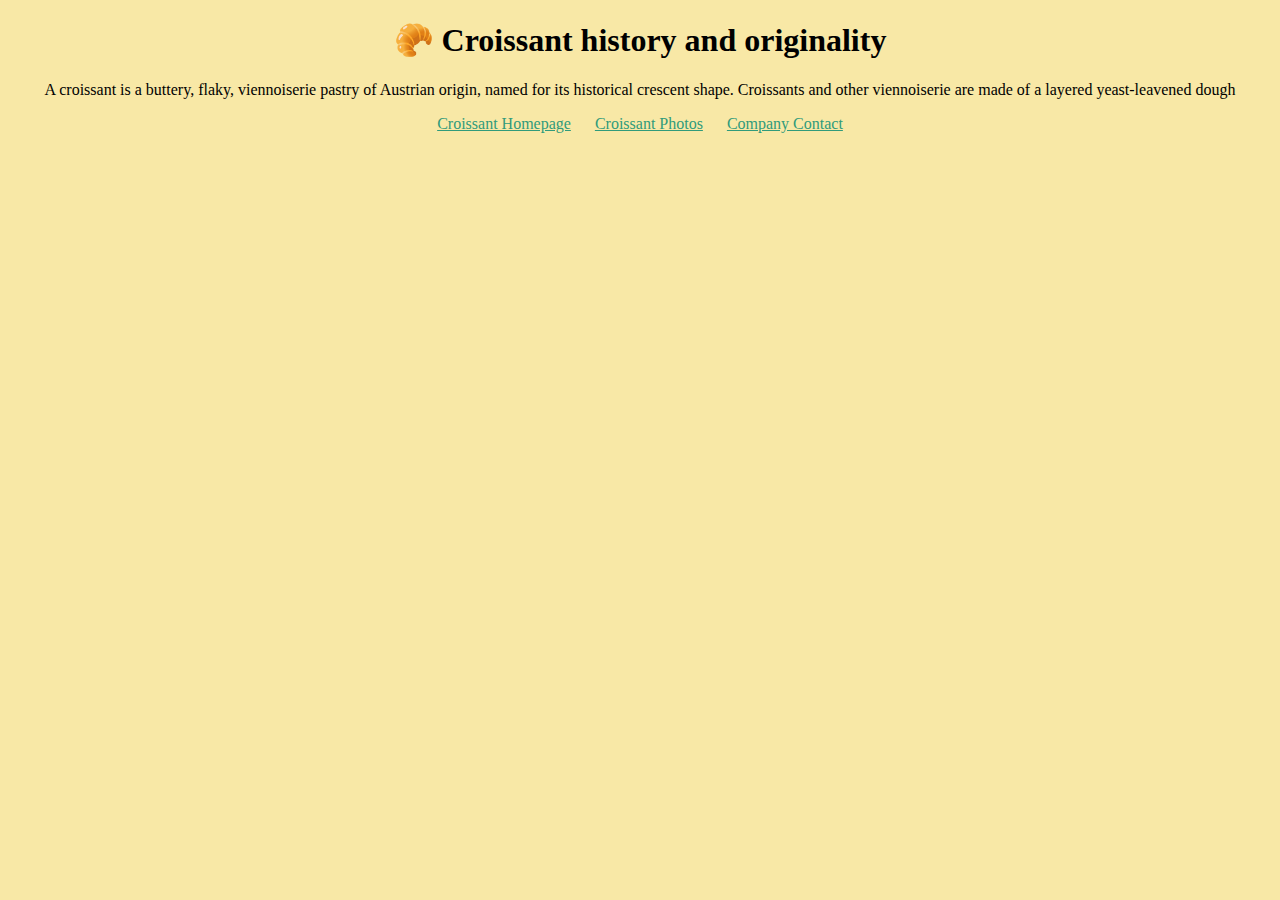
<file: index.html>
<!DOCTYPE html>
<html lang="en">

<head>
    <meta charset="UTF-8" />
    <meta http-equiv="X-UA-Compatible" content="IE=edge" />
    <meta name="viewport" content="width=device-width, initial-scale=1.0" />
    <title>croissant.com: croissant word origins and croissant recepies</title>
    <meta name="description" content="croissant dough, texture, shape, history and Austrian origin" />
    <link rel="stylesheet" href="/css/styles.css" />
    <link href="https://cdn.jsdelivr.net/npm/bootstrap@5.3.0-alpha2/dist/css/bootstrap.min.css
" crossorigin="anonymous" />
</head>

<body>
    <h1>🥐 Croissant history and originality</h1>
    <p>
        A croissant is a buttery, flaky, viennoiserie pastry of Austrian origin, named for its historical crescent shape. Croissants and other viennoiserie are made of a layered yeast-leavened dough
    </p>
    <div class="d-flex justify-content-evenly">
        <a href="/">Croissant Homepage</a>
        <a href="/photo.html">Croissant Photos</a>
        <a href="/contact.html">Company Contact</a>
    </div>
</body>

</html>
</file>
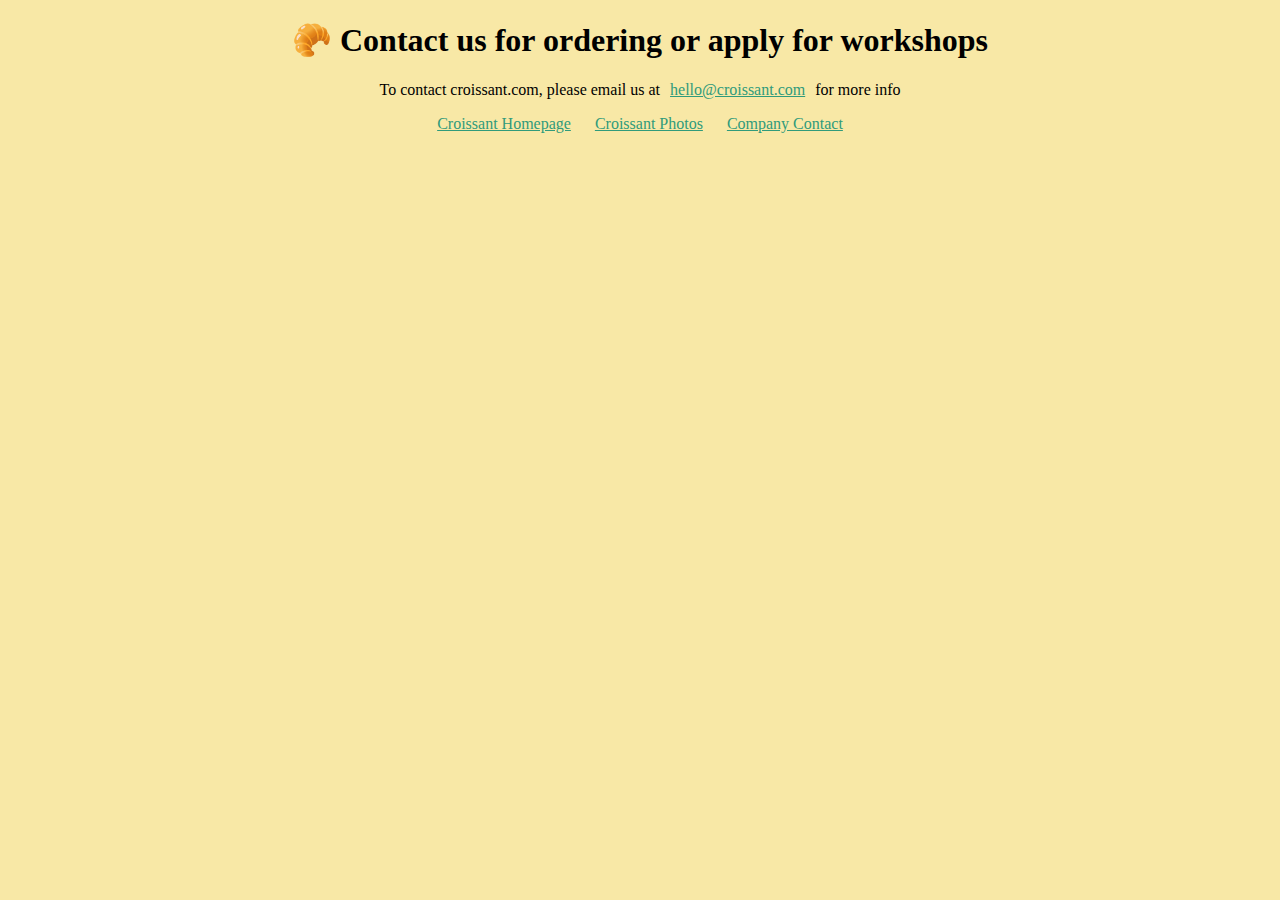
<file: contact.html>
<!DOCTYPE html>
<html lang="en">

<head>
    <meta charset="UTF-8" />
    <meta http-equiv="X-UA-Compatible" content="IE=edge" />
    <meta name="viewport" content="width=device-width, initial-scale=1.0" />
    <title>croissant.com: contact information of website</title>
    <meta name="description" content="contact information for ordering croissant and croissant bakery workshop" />
    <link rel="stylesheet" href="/css/styles.css" />
    <link href="https://cdn.jsdelivr.net/npm/bootstrap@5.3.0-alpha2/dist/css/bootstrap.min.css
" crossorigin="anonymous" />
</head>

<body>
    <h1>🥐 Contact us for ordering or apply for workshops</h1>
    <p>
        To contact croissant.com, please email us at<a href="mailto:hello@croissant.com">hello@croissant.com</a
      >for more info
    </p>
    <div class="d-flex justify-content-evenly">
      <a href="/">Croissant Homepage</a>
        <a href="/photo.html">Croissant Photos</a>
        <a href="/contact.html">Company Contact</a>
        </div>
</body>

</html>
</file>
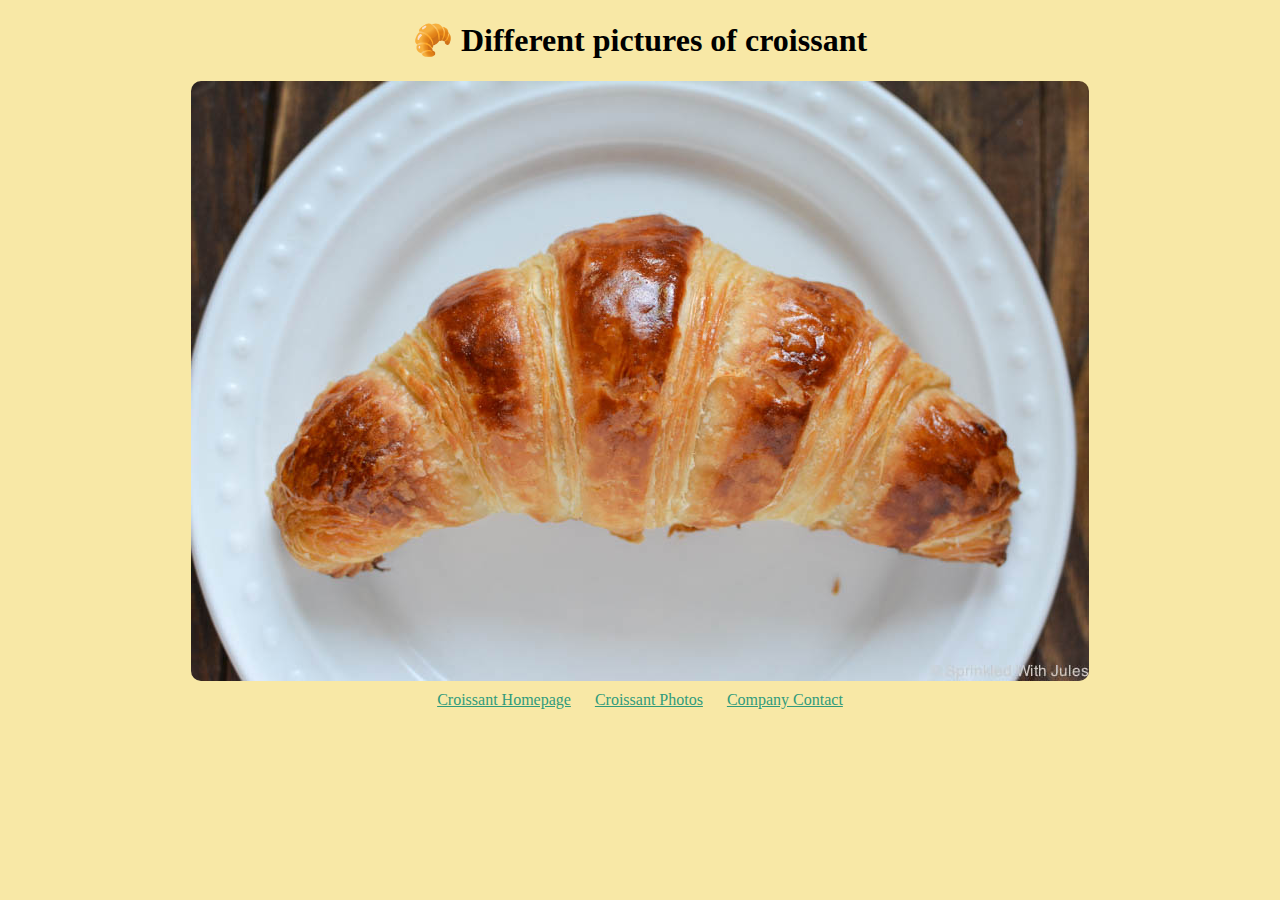
<file: photo.html>
<!DOCTYPE html>
<html lang="en">

<head>
    <meta charset="UTF-8" />
    <meta http-equiv="X-UA-Compatible" content="IE=edge" />
    <meta name="viewport" content="width=device-width, initial-scale=1.0" />
    <title>croissant.com:croissant photos</title>
    <meta name="description" content="different croisant size photos" />
    <link rel="stylesheet" href="/css/styles.css" />
    <link href="https://cdn.jsdelivr.net/npm/bootstrap@5.3.0-alpha2/dist/css/bootstrap.min.css
" crossorigin="anonymous" />
</head>

<body>
    <h1>🥐 Different pictures of croissant</h1>
    <img src=" /image/croissant.jpg " class="crossant-image" alt="tender well backed croissants" />
    <div class="d-flex justify-content-evenly">
        <a href="/">Croissant Homepage</a>
        <a href="/photo.html">Croissant Photos</a>
        <a href="/contact.html">Company Contact</a>
    </div>
</body>

</html>
</file>
<file: css/styles.css>
body {
    background: rgb(248, 232, 166);
    text-align: center;
}

a {
    display: inline;
    text-decoration: underline;
    color: #309b7b;
    margin: auto 10px;
}

.crossant-image {
    display: block;
    max-width: 80%;
    border-radius: 10px;
    margin: 10px auto;
}
</file>
